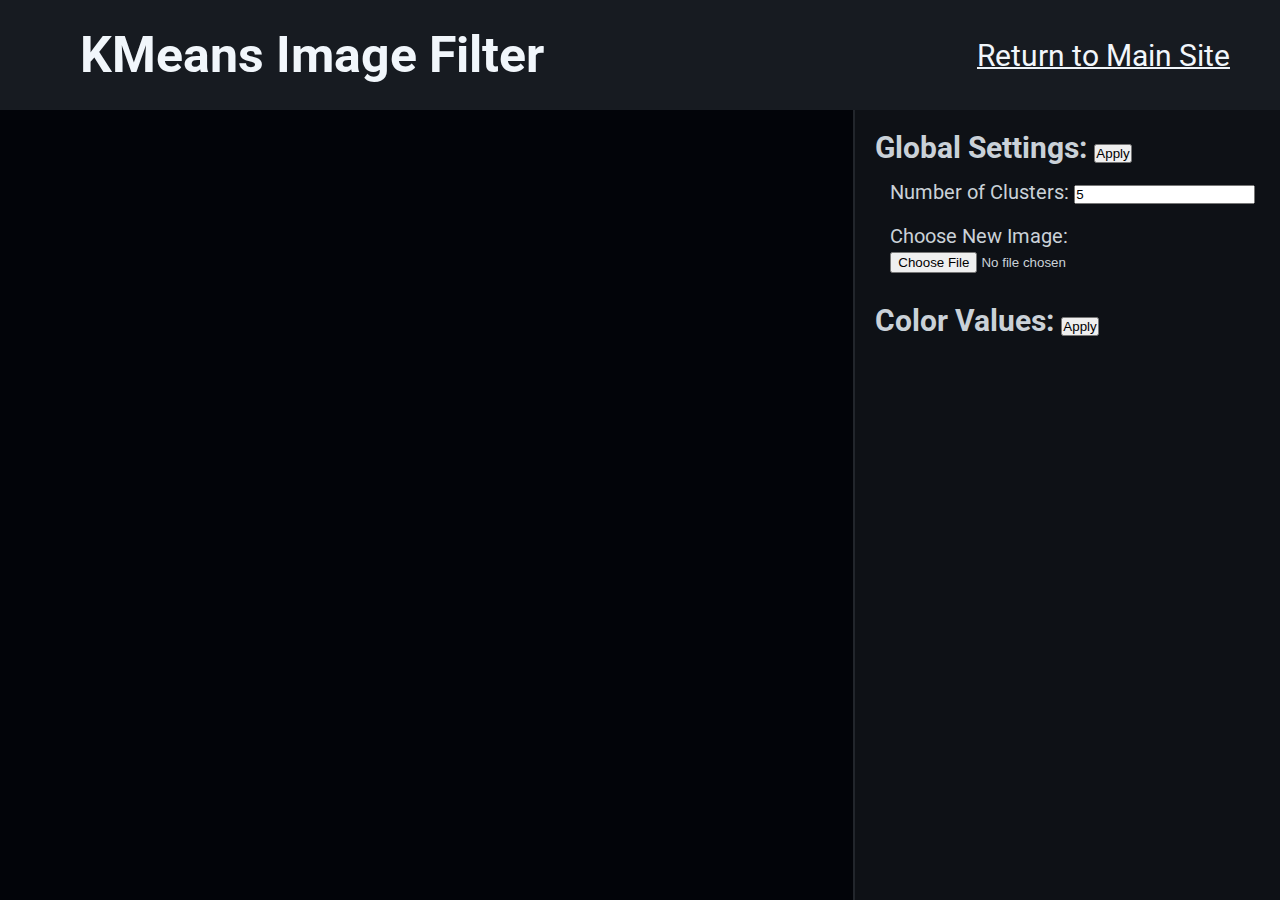
<file: index.html>
<!DOCTYPE html>
<html>

<head>
    <style>
        @import url('https://fonts.googleapis.com/css2?family=Roboto:wght@300&display=swap');
      </style>
    <link href="style.css" type="text/css" rel="stylesheet">
    <link href="hex.css" type="text/css" rel="stylesheet">

</head>

<body>
    <header>
        <h1>
            KMeans Image Filter
        </h1>
        <nav>
            <a href="https://tabrownies.github.io">Return to Main Site</a>
        </nav>
    </header>
    <div id="mainImage">
        <img id="image">
    </div>
    <div id="options">
        <h2>Global Settings: <button onclick="process()">Apply</button></h2>
        <ul>
            <li>
                Number of Clusters: <input id="numClustersInput" type="number" onchange="set_num_clusters(event.target.value)">
            </li>
            <li>
                Choose New Image:<input type="file" onchange="loadImage(event)" onmousedown="event.target.value=null">
            </li>
            
        </ul>
        <h2>Color Values: <button onclick="changeColors()">Apply</button></h2>
        <ul id="colorList">
            
        </ul>
        <!-- <h2>Advanced Settings</h2>
        <ul>

        </ul> -->
    </div>

    

    <!-- <img id="color" src="taxi.jpeg" /> -->

    <script src="https://www.lactame.com/lib/image-js/0.21.2/image.min.js"></script>
    <script src="kmeans.js"></script>
    <script src="image.js"></script>
    <script src="hex.js"></script>
    <script>
        console.log('script is running')
        // global variables
        let num_clusters = null;
        let imageData = null;
        let image = null;
        let clusteredImageData = null;
        let num_cluster_input_tag = document.getElementById('numClustersInput');
        let color_list_tag = document.getElementById('colorList')
        let color_chooser_list = []

        function set_num_clusters(new_num_clusters, update_input_tag=true){
            // set the number of clusters as a global variable
            const UPPER_NUM_CLUSTERS_BOUND = 100; // the maximum number of clusters allowed by the application
            // if the number of clusters suggested is out of bounds don't update. There could potentially be room to update better by setting high values to the max and non-positives values to 1
            if (new_num_clusters > 0 && new_num_clusters < UPPER_NUM_CLUSTERS_BOUND){
                num_clusters = Number(new_num_clusters);
            }
            // runs unless specified otherwise. Updates the DOM to match
            if(update_input_tag){
                num_cluster_input_tag.value = num_clusters;
            }
        }
        // run function initially to set number of clusters to 5
        set_num_clusters(5)
        // save new image

        async function loadImage(event) {
            console.log('running')
            let reader = new FileReader();
            reader.onload = async function (e) {
                imageData = await IJS.Image.load(e.target.result);
            }
            await reader.readAsDataURL(event.target.files[0]);
        }


        // use Kmeans to cluster
        async function process(){
            image = new Image(imageData, num_clusters);
            clusteredImageData = image.export();
            updateImageURLs(clusteredImageData);
            color_chooser_list = []
            color_list_tag.innerHTML = ''
            // create the color editors
            for (let color of image.clusterColors) {
                let chooser = createChooserHTML('color_chooser_list[' + color_chooser_list.length + ']')
                color_list_tag.appendChild(chooser);
                color_chooser_list.push(new ColorChooser(chooser, color[0], color[1], color[2]));
            }
        }

        



        function changeColors() {
            // break if there is no image to manipulate
            if (!clusteredImageData) {
                console.log('image not loaded yet')
                return;
            } else {
                for (let i = 0; i < color_chooser_list.length; ++i) {
                    image.newColors[i] = [color_chooser_list[i].r, color_chooser_list[i].g, color_chooser_list[i].b];
                }
            }
            clusteredImageData = image.export();
            updateImageURLs(clusteredImageData);

        }
        // // use new image url for both the image and the link for the download
        function updateImageURLs(data) {
            document.getElementById('image').src = data.toDataURL();
            // document.getElementById('download-link').href = imageData.toDataURL();
        }
        
    </script>

</body>

</html>
</file>
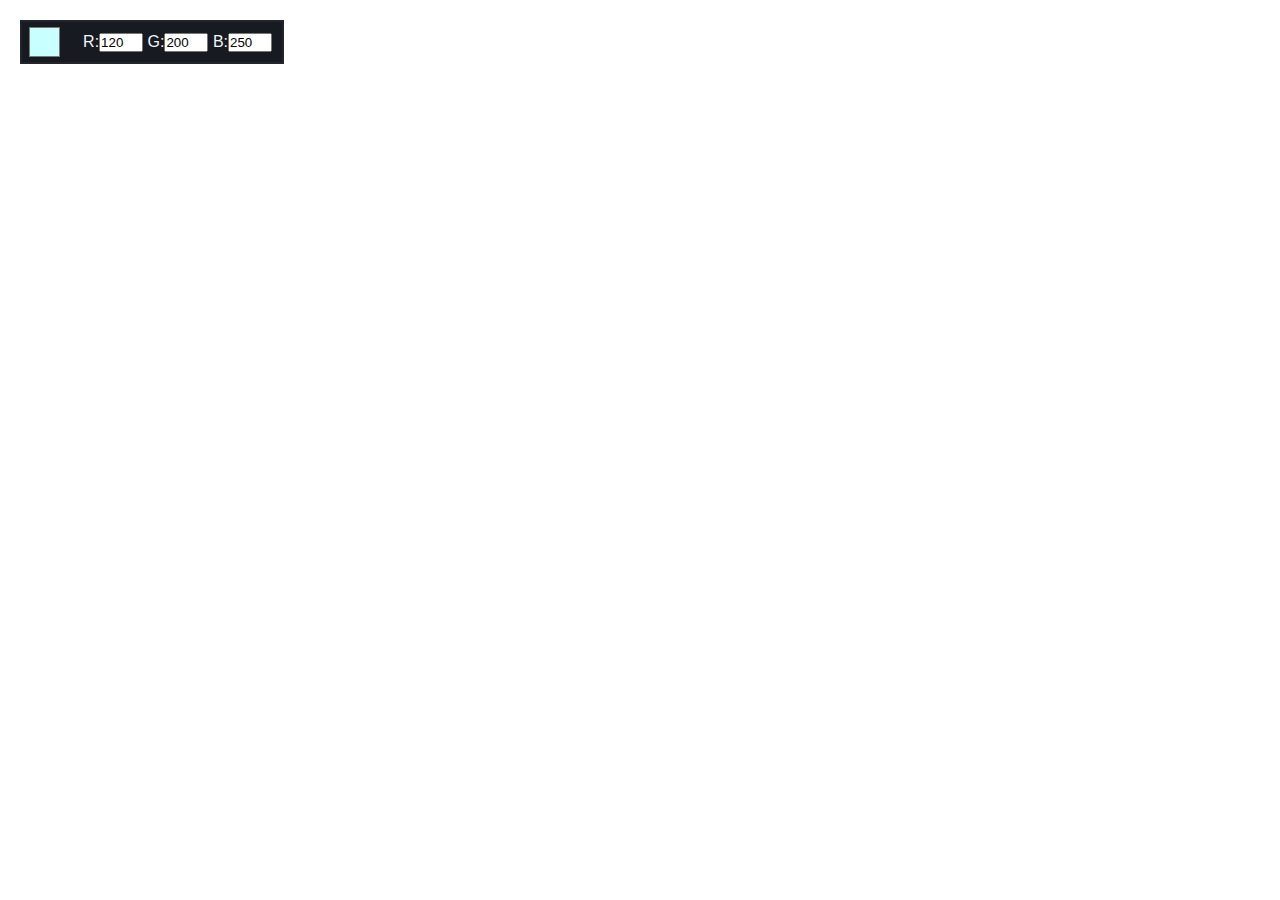
<file: tests/hex_chooser.html>
<!DOCTYPE html>

<html>
    <head>
        <link rel="stylesheet" type="text/css" href="hex_chooser.css">
    </head>
    <body>
        <div class="chooser">
            <input type="color" class="color" value="#c8FFFF" onchange="test1.changeByDynamicInput()"></input>
            <p class="value">
                R:<input class="R" value="200" type="number" onchange="test1.changeByTextInput(event.value, 'r')">
                G:<input class="G" value="255" type="number" onchange="test1.changeByTextInput(event.value, 'g')">
                B:<input class="B" value="255" type="number" onchange="test1.changeByTextInput(event.value, 'b')">
            </p>
        </div>
        <script type="text/javascript">
            class ColorChooser{
                r = 0;
                g = 0;
                b = 0;
                dynamicPicker;
                rPicker;
                setColors = function(r=0,g=0,b=0) {
                    // store the values passed. I am choosing to take the modulo of any value passed to get it between the allowed values
                    this.r = Math.abs(r)%256;
                    this.g = Math.abs(g)%256;
                    this.b = Math.abs(b)%256;
                }
                getHexString = function(){
                    let rHex = this.r.toString(16);
                    let gHex = this.g.toString(16);
                    let bHex = this.b.toString(16);
                    if (rHex.length < 2)
                        rHex = '0'+rHex
                    if (gHex.length < 2)
                        gHex = '0'+gHex
                    if (bHex.length < 2)
                        bHex = '0'+bHex
                    return '#'+rHex+gHex+bHex;
                }
                setTextInputs = function(){
                    this.rPicker.value = this.r;
                    this.gPicker.value = this.g;
                    this.bPicker.value = this.b;
                }
                setDynamicInput = function(){
                    this.dynamicPicker.value = this.getHexString();
                    // this.dynamicPicker.style.backgroundColor = this.getHexString()
                }
                changeByTextInput = function(){
                    this.setColors(this.rPicker.value,this.gPicker.value,this.bPicker.value)
                    this.setTextInputs();
                    this.setDynamicInput();
                }
                changeByDynamicInput = function(){
                    let rawValue = this.dynamicPicker.value;
                    let rHex = rawValue.slice(1,3);
                    let gHex = rawValue.slice(3,5);
                    let bHex = rawValue.slice(5,7);
                    this.setColors(Number('0x'+rHex), Number('0x'+gHex),  Number('0x'+bHex));
                    this.setTextInputs();
                    this.setDynamicInput();
                }
                constructor(htmlSelector, r=0,g=0,b=0){
                    // get the html elements for manipulation
                    this.dynamicPicker = htmlSelector.children[0];
                    this.rPicker = htmlSelector.children[1].children[0];
                    this.gPicker = htmlSelector.children[1].children[1];
                    this.bPicker = htmlSelector.children[1].children[2];

                    // initialize the variables and change the DOM accordingly
                    this.setColors(r,g,b);
                    this.setTextInputs();
                    this.setDynamicInput()
                }
            }
            test1 = new ColorChooser(document.querySelector('.chooser'),120,200,250);
            
        </script>
    </body>
</html>
</file>
<file: style.css>
*{
    margin:0;
    padding:0;
    box-sizing: border-box;
}
body{
    background-color: rgb(2,4,9);
    color: rgb(202,209,216);
    font-family: "Roboto", Arial, Helvetica, sans-serif;
}
header{
    background-color: rgb(23,27,33);
    color: rgb(241,246,251);
    display: flex;
    align-items: center;
    justify-content: space-between;
}
header h1{
    font-size: 50px;
    padding:30px;
    padding-left:80px;
    
}
header a{
    color:inherit;
    font-size:30px;
    text-decoration-thickness: 1.5px;
    padding:30px;
    padding-right:50px;
}
header a:hover{
    color:rgb(186,187,189);
    text-decoration: none;
}

#options{
    background-color: rgb(14,17,22);
    border-left: rgb(34,38,44) solid 2px;
}
#options h2{
    font-size:30px;
    padding: 20px;
    /* these two paddings give the look of an organized menu */
    padding-bottom:5px;
    padding-top:20px;
}
#options ul{
    list-style: none;
}
#options li{
    font-size: 20px;
    padding:10px;
    padding-left:35px;
}

/* desktop styles */
/* layout with grid */
body{
    display: grid;
    grid-template-columns: 2fr 1fr;
    grid-template-rows: 110px 1fr;
    height:100vh;
    width:100vw;
}
header{
    grid-column-start: 1;
    grid-column-end: 3;
    grid-row-start: 1;
    grid-row-end: 2;
}
#mainImage{
    grid-column-start: 1;
    grid-column-end: 2;
    grid-row-start: 2;
    grid-row-end: 3;
    height:100%;
    width:100%;
}
#options{
    grid-column-start: 2;
    grid-column-end: 3;
    grid-row-start: 2;
    grid-row-end: 3;
    height:100%;
    width:100%;
}

/* image positioning */
/* TODO: write that you were trying a new way to organize CSS */
#mainImage{
    display: flex;
    align-items: center;
    justify-content: center;
}
</file>
<file: hex.css>
*{
    padding:0;
    margin:0;
    box-sizing: border-box;
}
.chooser{
    height: 44px;
    width: 264px;
    background-color: rgb(23,27,33);
    display: flex;
    align-items: center;
    justify-content: space-between;
    /* /* border-radius: 20px; */
    border:2px solid rgb(34,38,44);
    /* style for development */
    margin:20px;
    color:rgb(241,246,251);
}
.chooser .color{
    background-color: rgb(0,0,0,0);
    height:40px;
    width:37px;
    margin-left:4px;
    border:1px solid rgb(0,0,0,0);
    border-radius: 3px;
    padding:0;
}

.chooser .color:hover{
    border:3px solid rgb(69, 88, 192);
}
.chooser .value{
    margin-right:10px;
    /* /* font-size:0px;  */
    font-family:Verdana, Geneva, Tahoma, sans-serif;
}

.R,
.G,
.B{
    width:44px;
}
.B{
    /* margin-right: 10px; */
}
</file>
<file: tests/hex_chooser.css>
*{
    padding:0;
    margin:0;
    box-sizing: border-box;
}
.chooser{
    height: 44px;
    width: 264px;
    background-color: rgb(23,27,33);
    display: flex;
    align-items: center;
    justify-content: space-between;
    /* /* border-radius: 20px; */
    border:2px solid rgb(34,38,44);
    /* style for development */
    margin:20px;
    color:rgb(241,246,251);
}
.chooser .color{
    background-color: rgb(0,0,0,0);
    height:40px;
    width:37px;
    margin-left:4px;
    border:1px solid rgb(0,0,0,0);
    border-radius: 3px;
    padding:0;
}

.chooser .color:hover{
    border:3px solid rgb(69, 88, 192);
}
.chooser .value{
    margin-right:10px;
    /* /* font-size:0px;  */
    font-family:Verdana, Geneva, Tahoma, sans-serif;
}

.R,
.G,
.B{
    width:44px;
}
.B{
    /* margin-right: 10px; */
}
</file>
